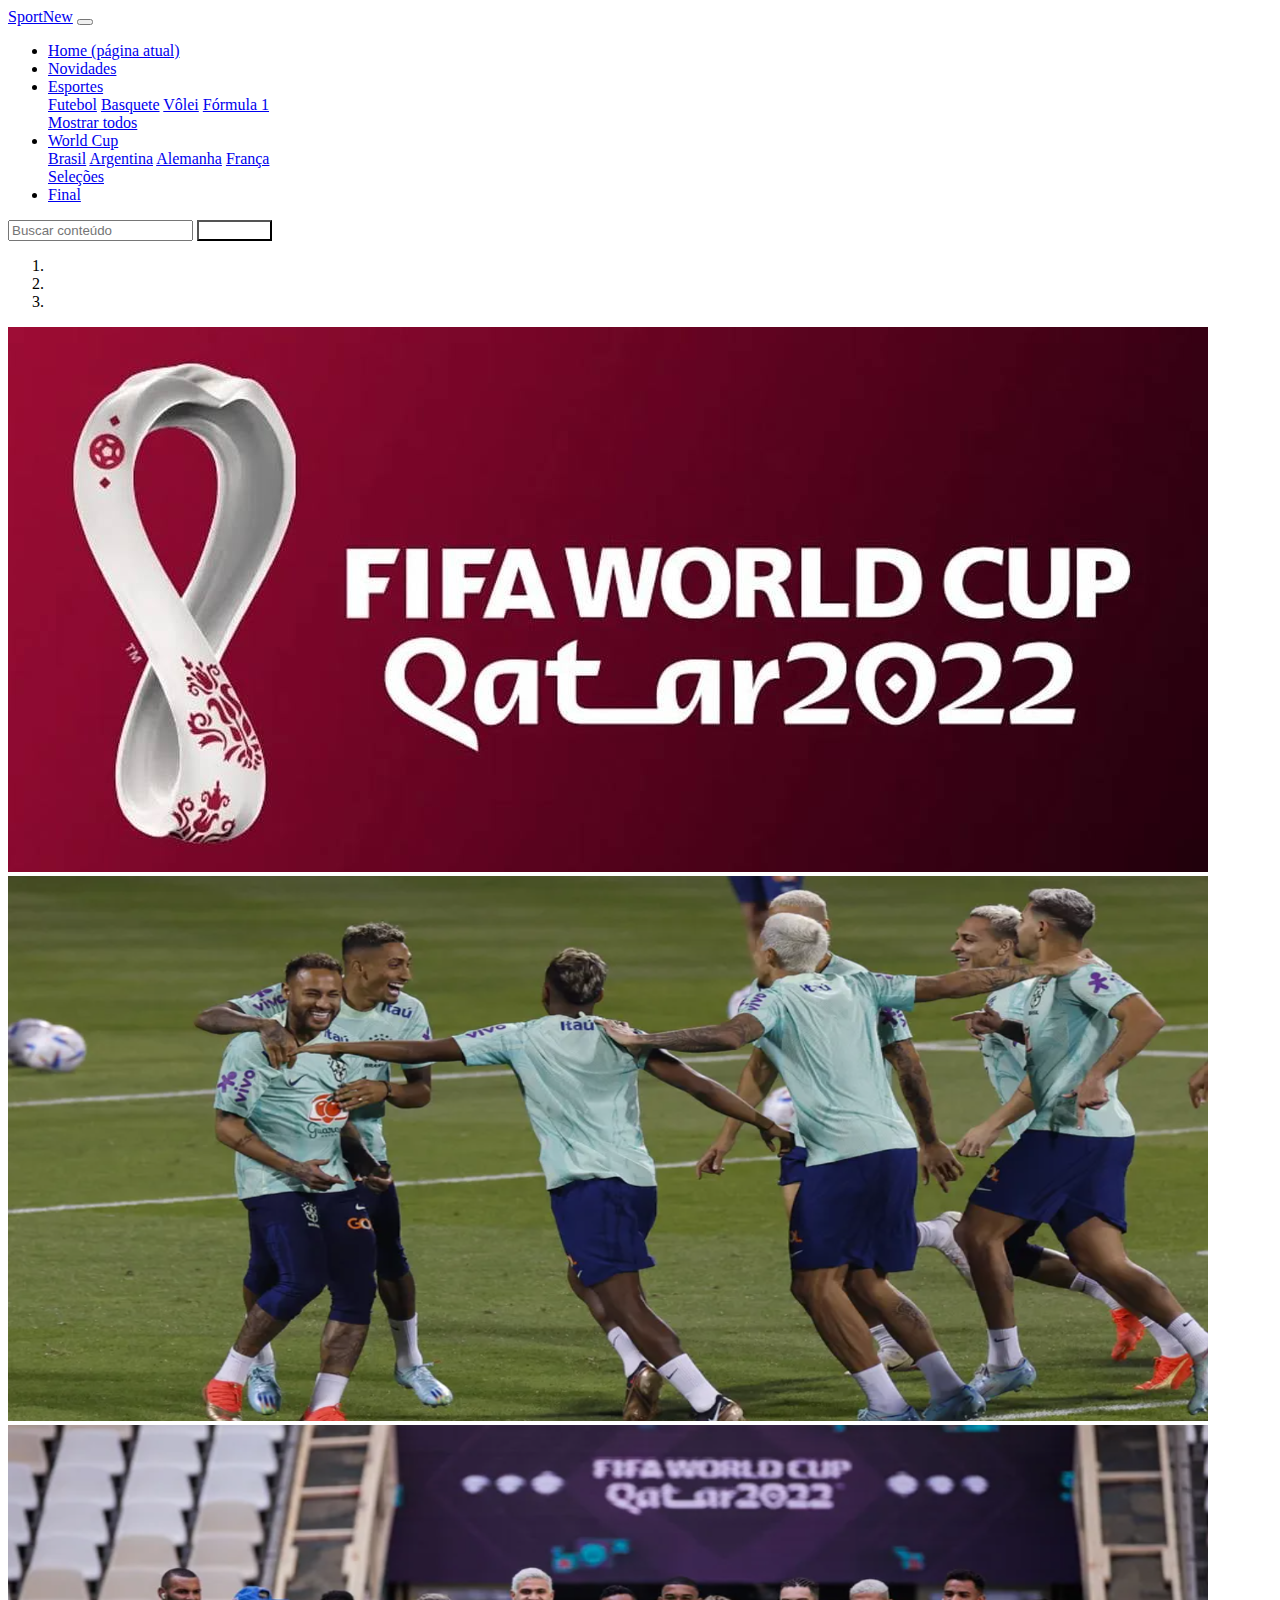
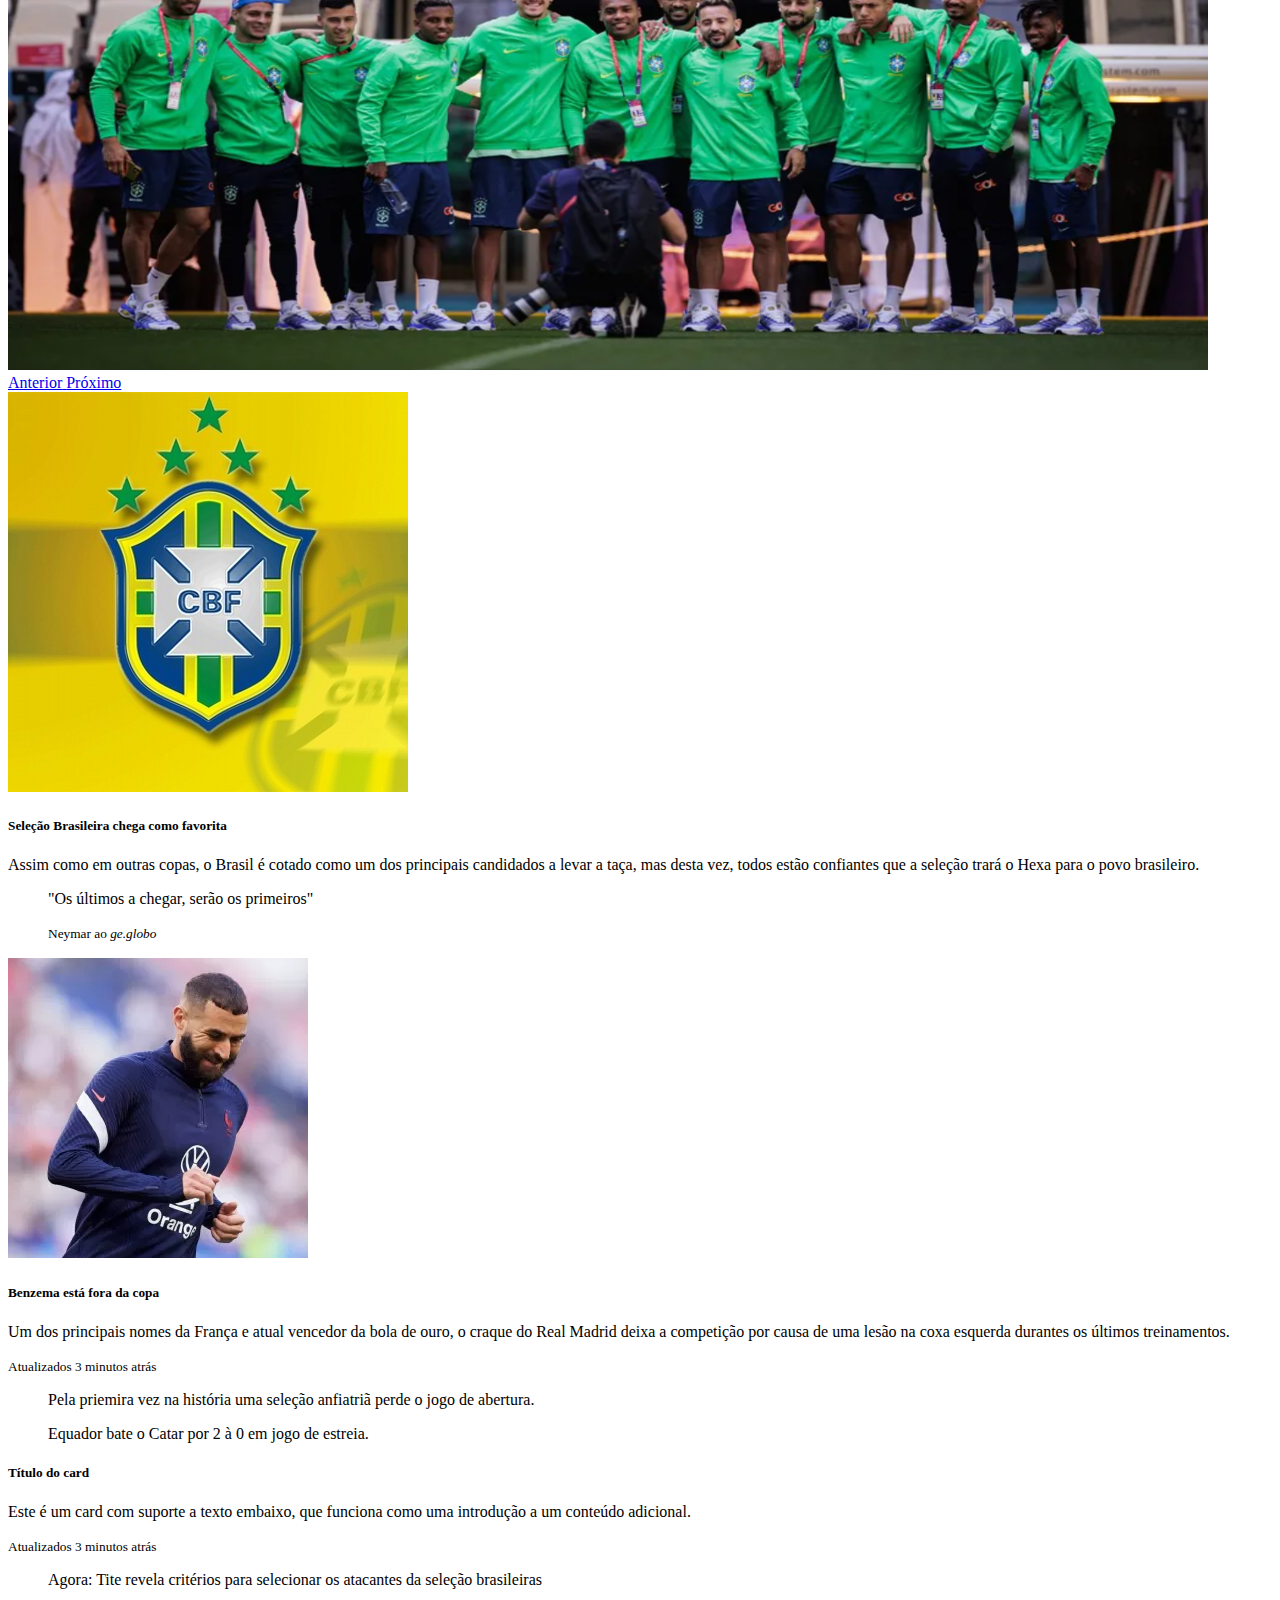
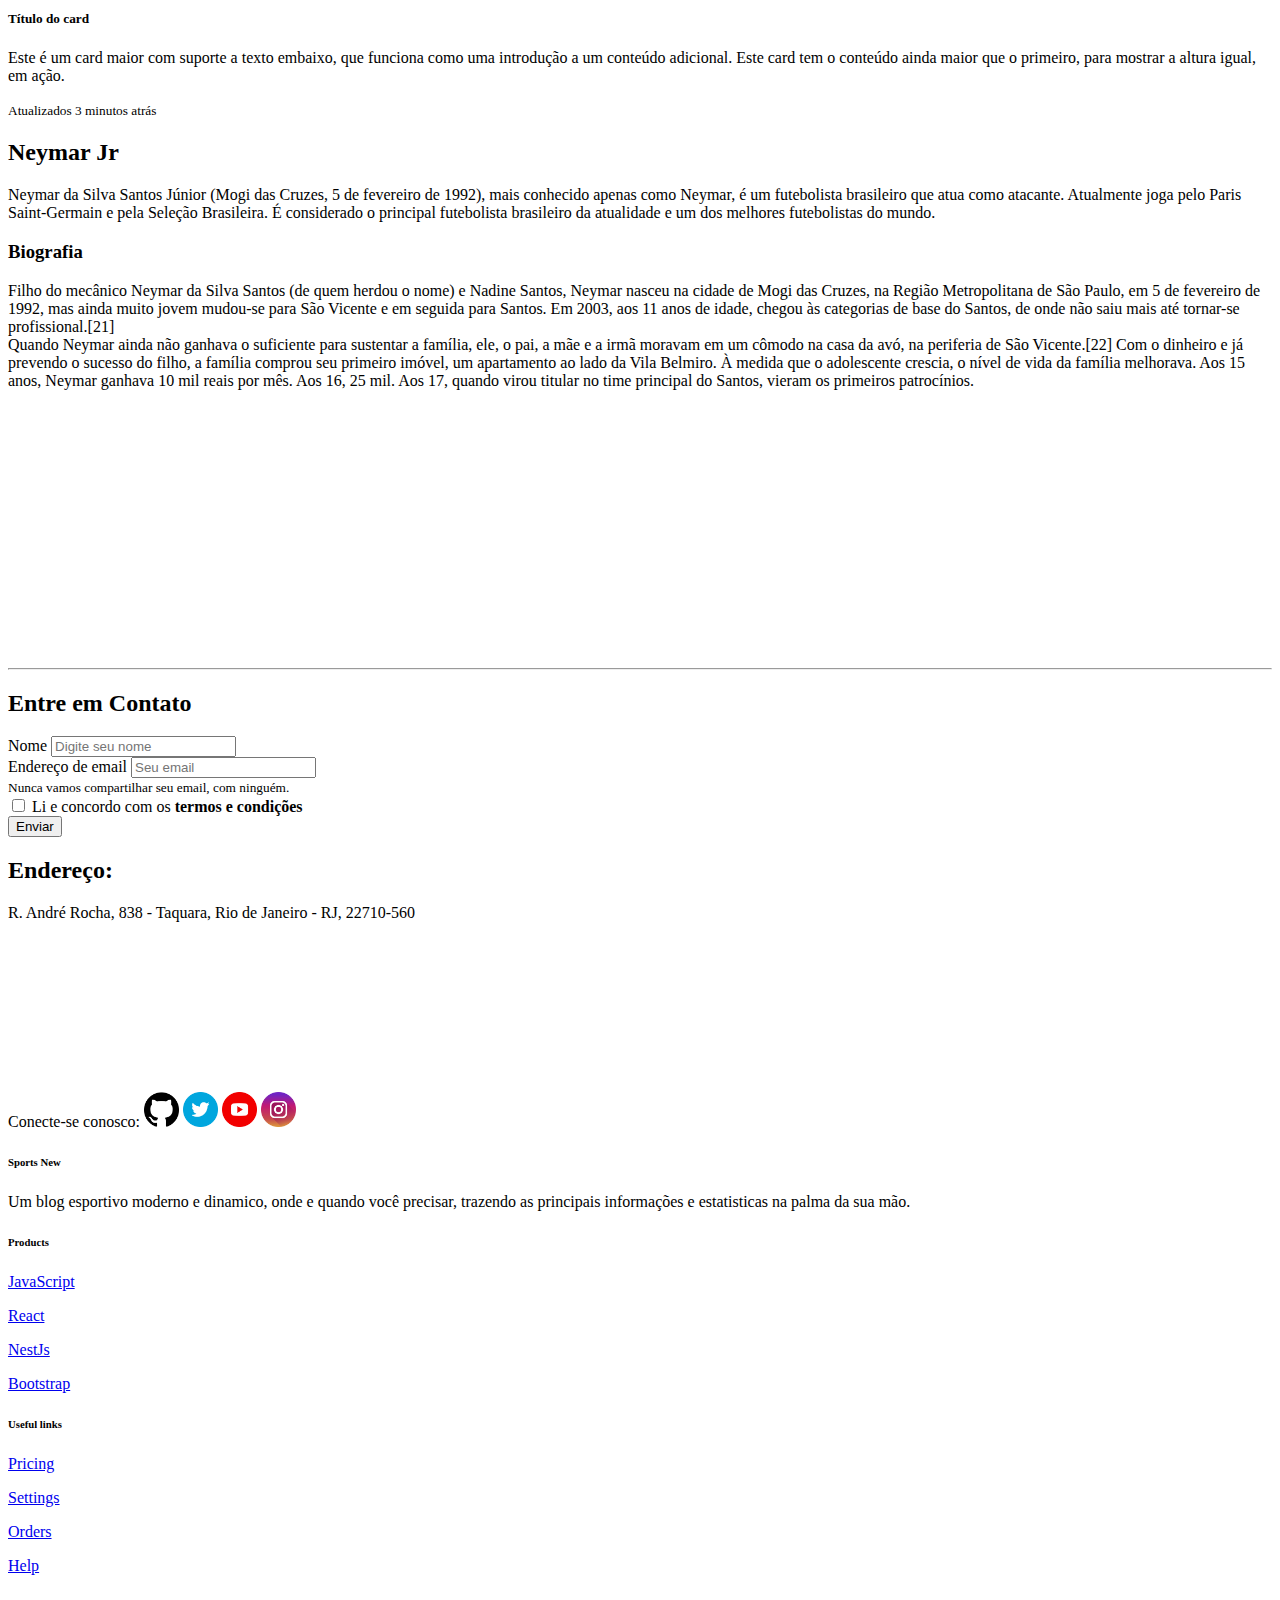
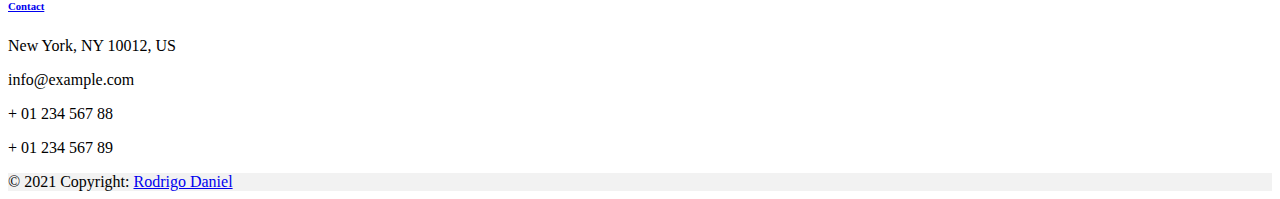
<file: index.html>
<!DOCTYPE html>
<html lang="pt-br">

<head>
    <!-- Meta tags Obrigatórias -->
    <meta charset="utf-8">
    <meta name="viewport" content="width=device-width, initial-scale=1, shrink-to-fit=no">
    <link rel="shortcut icon" href="./assets/img/bootstrap.png">
    <!-- Bootstrap CSS -->
    <link rel="stylesheet" href="https://stackpath.bootstrapcdn.com/bootstrap/4.1.3/css/bootstrap.min.css"
        integrity="sha384-MCw98/SFnGE8fJT3GXwEOngsV7Zt27NXFoaoApmYm81iuXoPkFOJwJ8ERdknLPMO" crossorigin="anonymous">
        
    <title>Spost New</title>
</head>

<body class="bg-light">

    <!-- NavBAr -->
    <nav class="navbar navbar-expand-lg navbar-dark bg-success">
        <a class="navbar-brand" href="#">SportNew</a>
        <button class="navbar-toggler" type="button" data-toggle="collapse" data-target="#conteudoNavbarSuportado"
            aria-controls="conteudoNavbarSuportado" aria-expanded="false" aria-label="Alterna navegação">
            <span class="navbar-toggler-icon"></span>
        </button>

        <div class="collapse navbar-collapse" id="conteudoNavbarSuportado">
            <ul class="navbar-nav mr-auto">
                <li class="nav-item active">
                    <a class="nav-link" href="#">Home <span class="sr-only">(página atual)</span></a>
                </li>
                <li class="nav-item">
                    <a class="nav-link" href="#">Novidades</a>
                </li>
                <li class="nav-item dropdown">
                    <a class="nav-link dropdown-toggle" href="#" id="navbarDropdown" role="button"
                        data-toggle="dropdown" aria-haspopup="true" aria-expanded="false">
                        Esportes
                    </a>
                    <div class="dropdown-menu" aria-labelledby="navbarDropdown">
                        <a class="dropdown-item" href="#">Futebol</a>
                        <a class="dropdown-item" href="#">Basquete</a>
                        <a class="dropdown-item" href="#">Vôlei</a>
                        <a class="dropdown-item" href="#">Fórmula 1</a>
                        <div class="dropdown-divider"></div>
                        <a class="dropdown-item" href="#">Mostrar todos</a>
                    </div>
                </li>

                <li class="nav-item dropdown">
                    <a class="nav-link dropdown-toggle" href="#" id="navbarDropdown" role="button"
                        data-toggle="dropdown" aria-haspopup="true" aria-expanded="false">
                        World Cup
                    </a>
                    <div class="dropdown-menu" aria-labelledby="navbarDropdown">
                        <a class="dropdown-item" href="#">Brasil</a>
                        <a class="dropdown-item" href="#">Argentina</a>
                        <a class="dropdown-item" href="#">Alemanha</a>
                        <a class="dropdown-item" href="#">França</a>
                        <div class="dropdown-divider"></div>
                        <a class="dropdown-item" href="#">Seleções</a>
                    </div>
                </li>

                <li class="nav-item">
                    <a class="nav-link disabled" href="final.html">Final</a>
                </li>
            </ul>
            <form class="form-inline my-2 my-lg-0">
                <input class="form-control mr-sm-2" type="search" placeholder="Buscar conteúdo" aria-label="Pesquisar">
                <button class="btn btn-outline-success my-2 my-sm-0 border border-light" type="submit" style="background-color: transparent; color: white;" >Pesquisar</button>
            </form>
        </div>
    </nav>
    <!-- /NavBar -->

    <!-- Carrossel -->
     
    <div id="carouselExampleIndicators" class="carousel slide" data-ride="carousel">
        <ol class="carousel-indicators">
          <li data-target="#carouselExampleIndicators" data-slide-to="0" class="active"></li>
          <li data-target="#carouselExampleIndicators" data-slide-to="1"></li>
          <li data-target="#carouselExampleIndicators" data-slide-to="2"></li>
        </ol>
        <div class="carousel-inner">
          <div class="carousel-item active">
            <img class="d-block w-100" src="./assets/img/capa.jpg" alt="Primeiro Slide">
          </div>
          <div class="carousel-item">
            <img class="d-block w-100" src="./assets/img/selecao.png" alt="Segundo Slide">
          </div>
          <div class="carousel-item">
            <img class="d-block w-100" src="./assets/img/selecao2.png" alt="Terceiro Slide">
          </div>
        </div>
        <a class="carousel-control-prev" href="#carouselExampleIndicators" role="button" data-slide="prev">
          <span class="carousel-control-prev-icon" aria-hidden="true"></span>
          <span class="sr-only">Anterior</span>
        </a>
        <a class="carousel-control-next" href="#carouselExampleIndicators" role="button" data-slide="next">
          <span class="carousel-control-next-icon" aria-hidden="true"></span>
          <span class="sr-only">Próximo</span>
        </a>
      </div>
<!-- /Carrossel -->
    
    <div class="container">
    <!-- Cards -->
    <div class="card-columns mt-5">
        <div class="card">
          <img class="card-img-top" src="./assets/img/brasil.jpg" alt="Imagem de capa do card">
          <div class="card-body">
            <h5 class="card-title">Seleção Brasileira chega como favorita</h5>
            <p class="card-text">Assim como em outras copas, o Brasil é cotado como um dos principais candidados a levar a taça, mas desta vez, todos estão confiantes que a seleção trará o Hexa para o povo brasileiro.</p>
          </div>
        </div>
        <div class="card p-3">
          <blockquote class="blockquote mb-0 card-body">
            <p>"Os últimos a chegar, serão os primeiros"</p>
            <footer class="blockquote-footer">
              <small class="text-muted">
                Neymar ao <cite title="Título da fonte">ge.globo</cite>
              </small>
            </footer>
          </blockquote>
        </div>
        <div class="card">
          <img class="card-img-top" src="./assets/img/benzema.jpg" alt="Imagem de capa do card">
          <div class="card-body">
            <h5 class="card-title">Benzema está fora da copa</h5>
            <p class="card-text">Um dos principais nomes da França e atual vencedor da bola de ouro, o craque do Real Madrid deixa a competição por causa de uma lesão na coxa esquerda durantes os últimos treinamentos.</p>
            <p class="card-text"><small class="text-muted">Atualizados 3 minutos atrás</small></p>
          </div>
        </div>
        <div class="card bg-dark text-white text-center p-3">
          <blockquote class="blockquote mb-0">
            <p>Pela priemira vez na história uma seleção anfiatriã perde o jogo de abertura.</p>
            <p>Equador bate o Catar por 2 à 0 em jogo de estreia.</p>
            <footer class="blockquote-footer">
            </footer>
          </blockquote>
        </div>
        <div class="card text-center">
          <div class="card-body">
            <h5 class="card-title">Título do card</h5>
            <p class="card-text">Este é um card com suporte a texto embaixo, que funciona como uma introdução a um conteúdo adicional.</p>
            <p class="card-text"><small class="text-muted">Atualizados 3 minutos atrás</small></p>
          </div>
        </div>
        <div class="card p-3 text-right">
          <blockquote class="blockquote mb-0">
            <p>Agora: Tite revela critérios para selecionar os atacantes da seleção brasileiras</p>
            <footer class="blockquote-footer">
            </footer>
          </blockquote>
        </div>
        <div class="card">
          <div class="card-body">
            <h5 class="card-title">Título do card</h5>
            <p class="card-text">Este é um card maior com suporte a texto embaixo, que funciona como uma introdução a um conteúdo adicional. Este card tem o conteúdo ainda maior que o primeiro, para mostrar a altura igual, em ação.</p>
            <p class="card-text"><small class="text-muted">Atualizados 3 minutos atrás</small></p>
          </div>
        </div>
      </div>
    <!-- /Card -->

    <!-- Info -->
        <div class="row mt-5 d-flex align-items-center ml-sm-1 mr-sm-1">
            <div class="col-md-6 col-sm-2">
                <h2>Neymar Jr</h2>
                    <p>
                      Neymar da Silva Santos Júnior (Mogi das Cruzes, 5 de fevereiro de 1992), mais conhecido apenas como Neymar, é um futebolista brasileiro que atua como atacante. Atualmente joga pelo Paris Saint-Germain e pela Seleção Brasileira. É considerado o principal futebolista brasileiro da atualidade e um dos melhores futebolistas do mundo.
                    </p>
                    <h3>Biografia</h3>
                    <p>
                      Filho do mecânico Neymar da Silva Santos (de quem herdou o nome) e Nadine Santos, Neymar nasceu na cidade de Mogi das Cruzes, na Região Metropolitana de São Paulo, em 5 de fevereiro de 1992, mas ainda muito jovem mudou-se para São Vicente e em seguida para Santos. Em 2003, aos 11 anos de idade, chegou às categorias de base do Santos, de onde não saiu mais até tornar-se profissional.[21]
                      <br>
                      Quando Neymar ainda não ganhava o suficiente para sustentar a família, ele, o pai, a mãe e a irmã moravam em um cômodo na casa da avó, na periferia de São Vicente.[22] Com o dinheiro e já prevendo o sucesso do filho, a família comprou seu primeiro imóvel, um apartamento ao lado da Vila Belmiro. À medida que o adolescente crescia, o nível de vida da família melhorava. Aos 15 anos, Neymar ganhava 10 mil reais por mês. Aos 16, 25 mil. Aos 17, quando virou titular no time principal do Santos, vieram os primeiros patrocínios.
                    </p>
            </div>
            <div class="col-md-6 col-sm-1">
                <iframe width="100%" height="250px" src="https://www.youtube.com/embed/684eeJLWjDg" title="YouTube video player" frameborder="0" allow="accelerometer; autoplay; clipboard-write; encrypted-media; gyroscope; picture-in-picture" allowfullscreen></iframe>
            </div>
        </div>
    <!-- /Info -->
    <hr>
    <!-- Formulário -->
            <div class="row  mt-5 mb-5 d-flex">
                <div class="col-lg-5 col-md-2">
                    <div class="container mb-3">
                        <form>
                            <div class="form-group">
                              <h2 class="mb-5">Entre em Contato</h2>

                              <div class="form-group">
                                <label for="exampleInputPassword1">Nome</label>
                                <input type="text" class="form-control" id="nome" onkeyup="validaNome()" placeholder="Digite seu nome">
                                <div id="erroNome"></div>
                              </div>

                              <label for="exampleInputEmail1">Endereço de email</label>
                              <input type="email" class="form-control" id="exampleInputEmail1" onkeyup="validaEmail()" aria-describedby="emailHelp" placeholder="Seu email">
                              <div id="erroEmail"></div>
                              <small id="emailHelp" class="form-text text-muted">Nunca vamos compartilhar seu email, com ninguém.</small>
                              
                            </div>

                            <div class="form-group form-check">
                              <input type="checkbox" class="form-check-input" id="exampleCheck1">
                              <label class="form-check-label" for="exampleCheck1">Li e concordo com os <strong>termos e condições</strong></label>
                            </div>
                            <button type="submit" class="btn btn-primary botao">Enviar</button>
                          </form>
                    </div>
                </div>
                <div class="col-lg-7 col-md-2">
                    <h2 class="mb-5">Endereço:</h2>
                    <p>R. André Rocha, 838 - Taquara, Rio de Janeiro - RJ, 22710-560</p>
                    <iframe src="https://www.google.com/maps/embed?pb=!1m18!1m12!1m3!1d14698.779918519303!2d-43.3777179!3d-22.9246187!2m3!1f0!2f0!3f0!3m2!1i1024!2i768!4f13.1!3m3!1m2!1s0x9bd8f645b0ea53%3A0x67aeb208f366db8b!2sUniversidade%20Est%C3%A1cio%20de%20S%C3%A1%20-%20Campus%20R9%20Taquara!5e0!3m2!1spt-BR!2sbr!4v1669033595212!5m2!1spt-BR!2sbr" width="100%" height="auto" style="border:0;" allowfullscreen="" loading="lazy" referrerpolicy="no-referrer-when-downgrade"></iframe>
                </div>
            </div>
        </div> <!-- div Container -->
    <!-- /Formulário -->
    

    <!-- Footer -->
<footer class="text-center text-lg-start bg-light text-muted">
    <!-- Section: Social media -->
    <section class="d-flex justify-content-center justify-content-lg-between p-4 border-bottom">
      <!-- Left -->
      <div class="me-5 d-none d-lg-block">

        <span class="mr-5">Conecte-se conosco:</span>
        <a href="https://github.com/Spyke27" target="_blank"><img height="35px" width="35px" src="./assets/img/github.png" alt="GitHub"></a>
        <a href="#"><img height="35px" width="35px" src="./assets/img/twitter.png" alt=""></a>
        <a href="#"><img height="35px" width="35px" src="./assets/img/youtube.png" alt=""></a>
        <a href="#"><img height="35px" width="35px" src="./assets/img/instagram.png" alt=""></a>
      </div>
      <!-- Left -->
  
      <!-- Right -->
      <div>
        
      </div>
      <!-- Right -->
    </section>
    <section class="">
      <div class="container text-center text-md-start mt-5">
        <div class="row mt-3">
          <div class="col-md-3 col-lg-4 col-xl-3 mx-auto mb-4">
            <h6 class="text-uppercase fw-bold mb-4">
              <i class="fas fa-gem me-3"></i>Sports New
            </h6>
            <p>
              Um blog esportivo moderno e dinamico, onde e quando você precisar, trazendo as principais informações e estatisticas na palma da sua mão.
            </p>
          </div>

          <div class="col-md-2 col-lg-2 col-xl-2 mx-auto mb-4">
            
            <h6 class="text-uppercase fw-bold mb-4">
              Products
            </h6>
            <p>
              <a href="#!" class="text-reset">JavaScript</a>
            </p>
            <p>
              <a href="#!" class="text-reset">React</a>
            </p>
            <p>
              <a href="#!" class="text-reset">NestJs</a>
            </p>
            <p>
              <a href="#!" class="text-reset">Bootstrap</a>
            </p>
          </div>

          <div class="col-md-3 col-lg-2 col-xl-2 mx-auto mb-4">
           
            <h6 class="text-uppercase fw-bold mb-4">
              Useful links
            </h6>
            <p>
              <a href="#!" class="text-reset">Pricing</a>
            </p>
            <p>
              <a href="#!" class="text-reset">Settings</a>
            </p>
            <p>
              <a href="#!" class="text-reset">Orders</a>
            </p>
            <p>
              <a href="#!" class="text-reset">Help</a>
            </p>
          </div>

          <div class="col-md-4 col-lg-3 col-xl-3 mx-auto mb-md-0 mb-4">
            
            <a href="#"><h6 class="text-uppercase fw-bold mb-4">Contact</h6></a>
            <p><i class="fas fa-home me-3"></i> New York, NY 10012, US</p>
            <p>
              <i class="fas fa-envelope me-3"></i>
              info@example.com
            </p>
            <p><i class="fas fa-phone me-3"></i> + 01 234 567 88</p>
            <p><i class="fas fa-print me-3"></i> + 01 234 567 89</p>
          </div>
        </div>
      </div>
    </section>

    <div class="text-center p-4" style="background-color: rgba(0, 0, 0, 0.05);">
      © 2021 Copyright:
      <a class="text-reset fw-bold" href="https://github.com/Spyke27">Rodrigo Daniel</a>
    </div>
  </footer>
    <!-- /Footer -->
    


    <!-- JavaScript (Opcional) -->
    <!-- jQuery primeiro, depois Popper.js, depois Bootstrap JS -->
    <script src="https://code.jquery.com/jquery-3.3.1.slim.min.js"
        integrity="sha384-q8i/X+965DzO0rT7abK41JStQIAqVgRVzpbzo5smXKp4YfRvH+8abtTE1Pi6jizo"
        crossorigin="anonymous"></script>
    <script src="https://cdnjs.cloudflare.com/ajax/libs/popper.js/1.14.3/umd/popper.min.js"
        integrity="sha384-ZMP7rVo3mIykV+2+9J3UJ46jBk0WLaUAdn689aCwoqbBJiSnjAK/l8WvCWPIPm49"
        crossorigin="anonymous"></script>
    <script src="https://stackpath.bootstrapcdn.com/bootstrap/4.1.3/js/bootstrap.min.js"
        integrity="sha384-ChfqqxuZUCnJSK3+MXmPNIyE6ZbWh2IMqE241rYiqJxyMiZ6OW/JmZQ5stwEULTy"
        crossorigin="anonymous"></script>
        <script src="scriptform.js"></script>
        <style>
              #erroNome,
              #erroEmail
                {
                    font-size: 14px;
                    color:rgb(255, 71, 71);
                }
        </style>
</body>

</html>
</file>
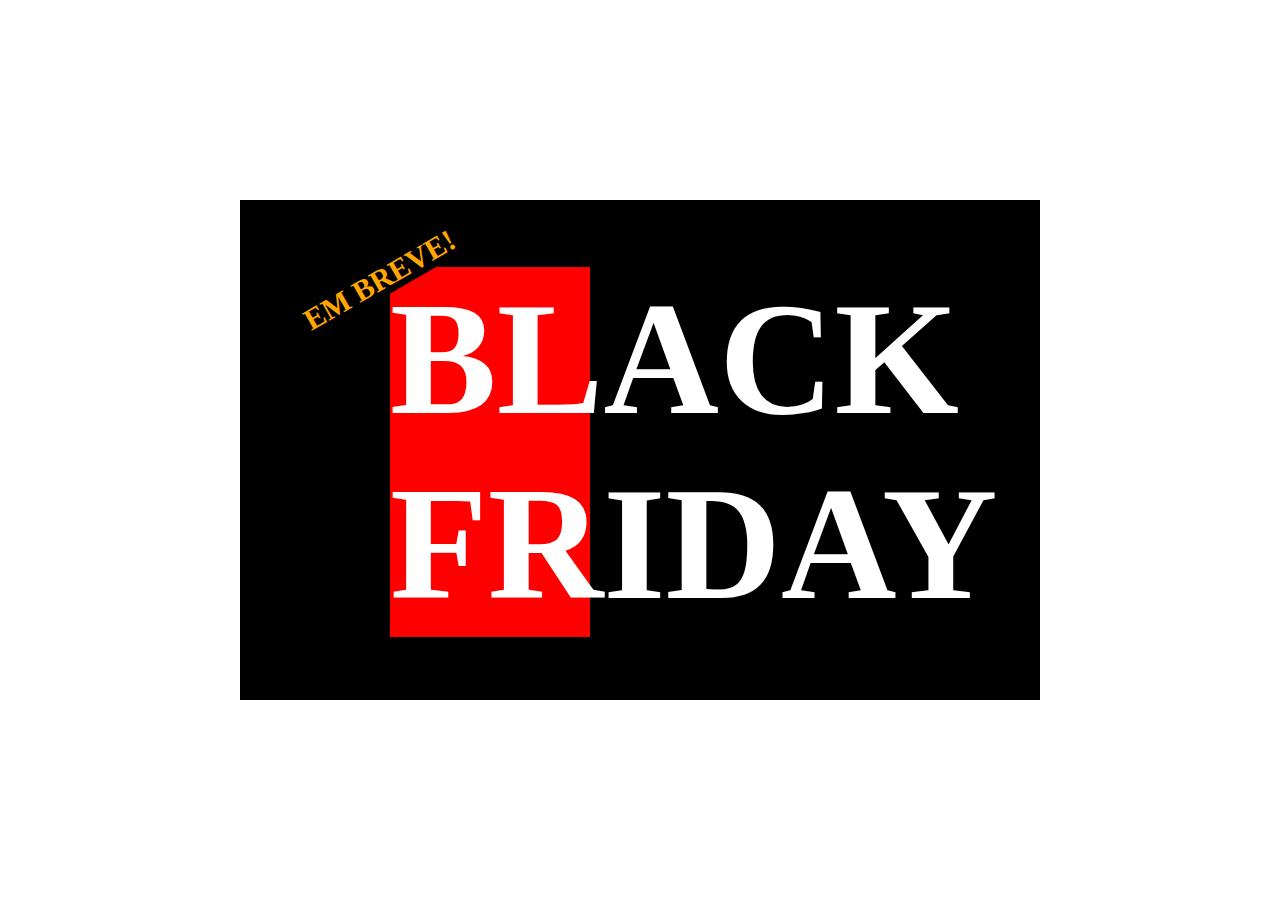
<file: blackfriday.html>
<!DOCTYPE html>
<html lang="pt-br">
<head>
    <meta charset="UTF-8">
    <meta http-equiv="X-UA-Compatible" content="IE=edge">
    <meta name="viewport" content="width=device-width, initial-scale=1.0">
    <link rel="stylesheet" href="./assets/blackfriday.css">
    <link rel="shortcut icon" href="./assets/img/bootstrap.png">
    <title>Black Friday</title>
</head>
<body>
    <div class="container">
        <div class="textos">
            <h2>em breve!</h2>
            <h1>black friday</h1>
        </div>

    </div>
</body>
</html>
</file>
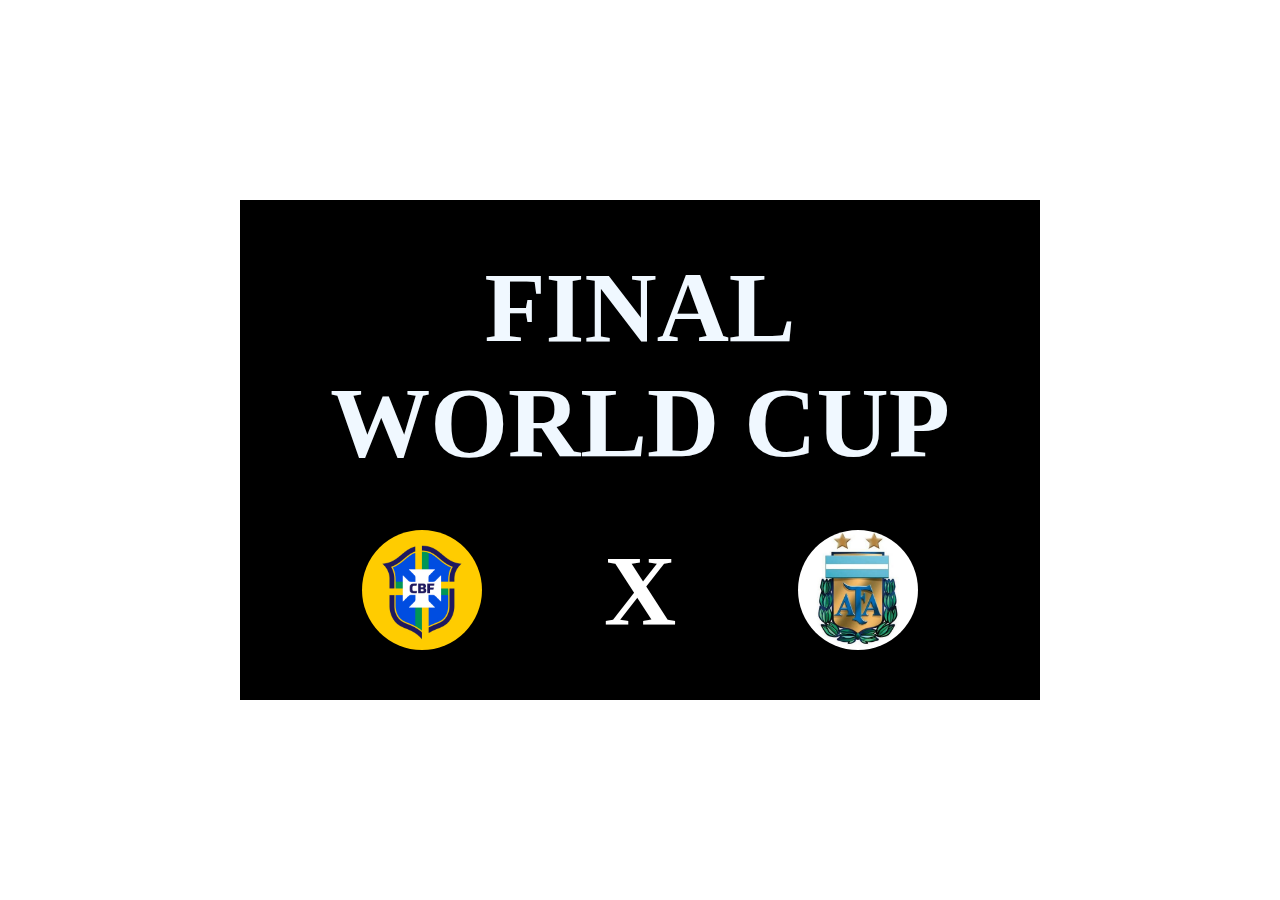
<file: final.html>
<!DOCTYPE html>
<html lang="pt-br">
<head>
    <meta charset="UTF-8">
    <meta http-equiv="X-UA-Compatible" content="IE=edge">
    <meta name="viewport" content="width=device-width, initial-scale=1.0">
    <link rel="stylesheet" href="./assets/final.css">
    <link rel="shortcut icon" href="./assets/img/bootstrap.png">
    <title>Palpite</title>
</head>
<body>
    <div class="container">
        <div class="textos">
            <h1>Final <br> World Cup</h1>
        </div>
        <div class="jogo">
            <img src="./assets/img/brasill.jpg" alt="Brasil">
            <strong>X</strong>
            <img src="./assets/img/argentina.jpg" alt="Argentina">
        </div>

    </div>
</body>
</html>
</file>
<file: assets/blackfriday.css>
*{
    box-sizing: border-box;
    margin: 0;
}
body{
    display: flex;
    justify-content: center;
    align-items: center;
    height: 100vh;
}
.container{
    display: flex;
    align-items: center;
    justify-content: center;
    flex-direction: column;
    background-color: rgb(0, 0, 0);
    width: 800px;
    height: 500px;
}
.textos{
    display: flex;
    align-items: center;
    justify-content: center;
    flex-direction: column;
    margin-left: -300px;
}
h1{
    text-transform: uppercase;
    font-size: 160px;
    color: rgb(255, 255, 255);
    width: 200px;
    background-color: red;
}
h2{
    text-transform: uppercase;
    font-size: 30px;
    color: rgb(255, 166, 0);
    transform: rotate(-30deg);
    margin-left: -220px;
    margin-bottom: -30px;
    background-color: black;
}
</file>
<file: assets/final.css>
*{
    box-sizing: border-box;
    margin: 0;
}
body{
    display: flex;
    justify-content: center;
    align-items: center;
    height: 100vh;
    color: aliceblue;
}
.container{
    display: flex;
    align-items: center;
    justify-content: center;
    flex-direction: column;
    background-color: rgb(0, 0, 0);
    width: 800px;
    height: 500px;
}
.textos{
    display: flex;
    align-items: center;
    justify-content: center;
    flex-direction: column;
    width: 100%;
    height: 100%;
}
h1{
    font-size: 100px;
    text-transform: uppercase;
    text-align: center;
}
.jogo{
    display: flex;
    align-items: center;
    justify-content: space-evenly;
    margin-bottom: 50px;
    width: 100%;
}
.jogo img{
    width: 120px;
    height: 120px;
    border-radius: 50%;
}
.jogo strong{
    font-size: 100px;
    color: white;
}
</file>
